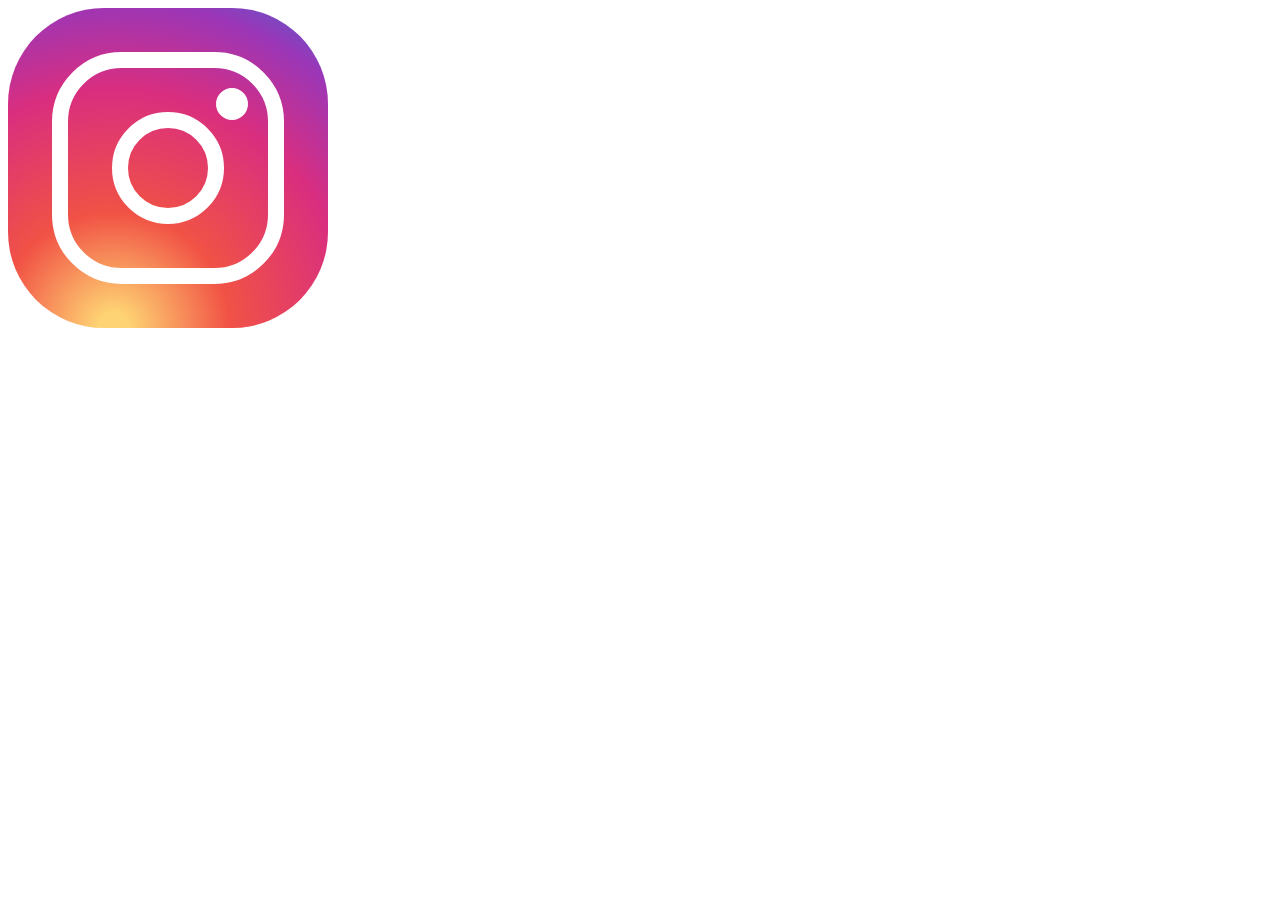
<file: instagram/index.html>
<!DOCTYPE html>
<html lang="en">
<head>
    <meta charset="UTF-8">
    <meta name="viewport" content="width=device-width, initial-scale=1.0">
    <title>CSS</title>
    <link rel="stylesheet" href="instagram.css">
</head>
<body>
    <div><span></span></div>
</body>
</html>
</file>
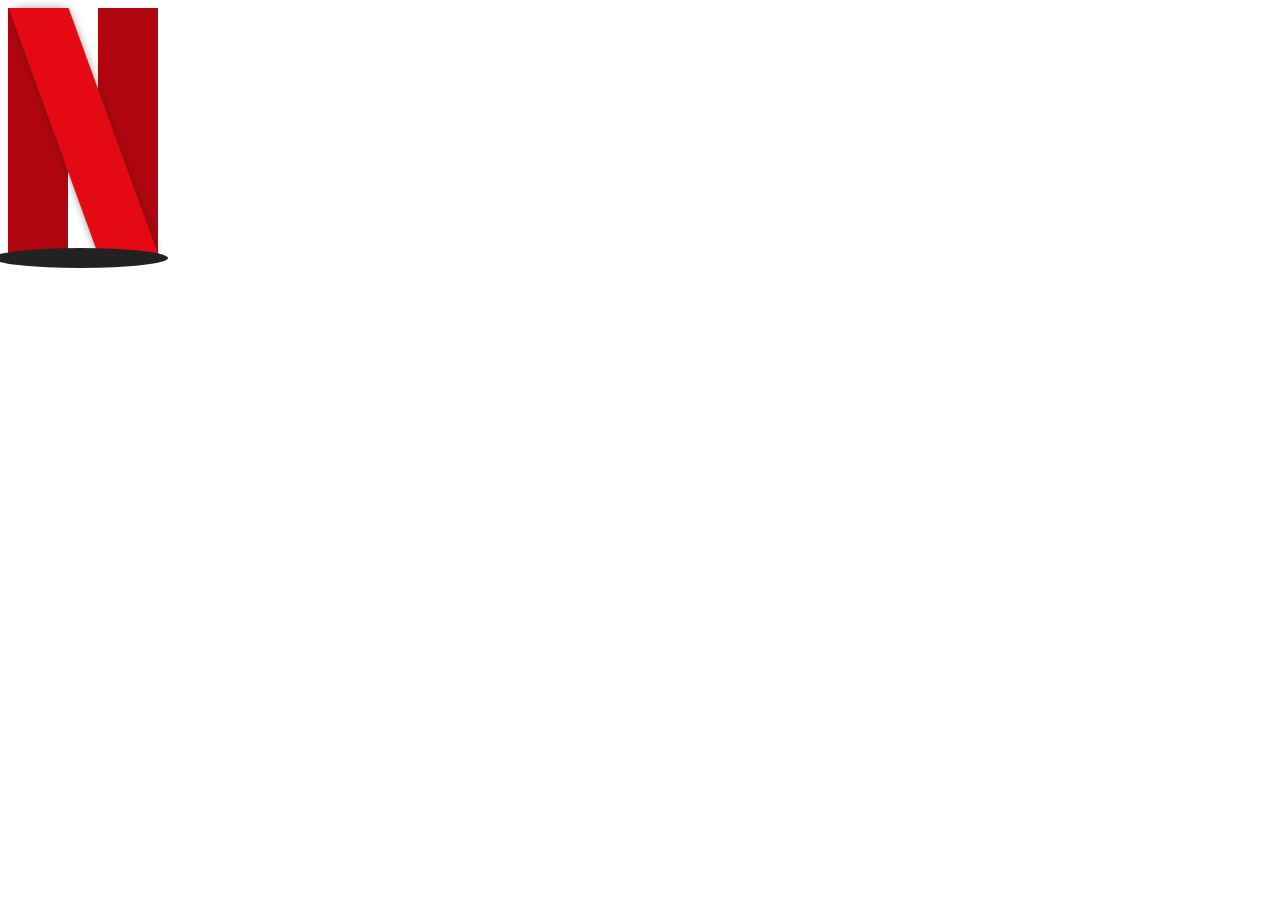
<file: netflix/index.html>
<!DOCTYPE html>
<html lang="en">
<head>
    <meta charset="UTF-8">
    <meta name="viewport" content="width=device-width, initial-scale=1.0">
    <title>CSS</title>
    <link rel="stylesheet" href="netflix.css">
</head>
<body>
    <div><span></span></div>
</body>
</html>
</file>
<file: instagram/instagram.css>
div {
    height: 20rem;
    width: 20rem;
    background: radial-gradient(circle at 33% 100%,
            #fed373 4%,
            #f15245 30%,
            #d92e7f 62%,
            #9b36b7 85%,
            #515ecf);
    border-radius: 30%;
    position: relative;
}

div::before {
    content: '';
    border: 1rem solid #fff;
    border-radius: 30%;
    width: 12.5rem;
    height: 12.5rem;
    left: 0;
    right: 0;
    position: absolute;
    margin: auto;
    top: 0;
    bottom: 0;
}

div::after {
    content: '';
    border: 1rem solid #fff;
    border-radius: 100%;
    width: 5rem;
    height: 5rem;
    left: 0;
    right: 0;
    position: absolute;
    margin: auto;
    top: 0;
    bottom: 0;
}

span {
    content: '';
    border: 1rem solid #fff;
    border-radius: 100%;
    width: 0;
    height: 0;
    right: 5rem;
    position: absolute;
    margin: auto;
    top: 5rem;
}
</file>
<file: netflix/netflix.css>
div {
  background: #b1060f;
  height: 250px;
  width: 60px;
  position: relative;
}

div::before {
  background: #b1060f;
  height: 250px;
  width: 60px;
  position: absolute;
  content: '';
  left: 90px;
}

div::after {
  background: #222;
  height: 20px;
  width: 175px;
  position: absolute;
  content: '';
  left: -15px;
  bottom: -10px;
  border-radius: 50%;
}

span {
  position: absolute;
  height: 250px;
  width: 60px;
  background: #e50913;
  left: 46px;
  transform: skew(20deg);
  box-shadow: 0 0 10px -4px #222;
}
</file>
